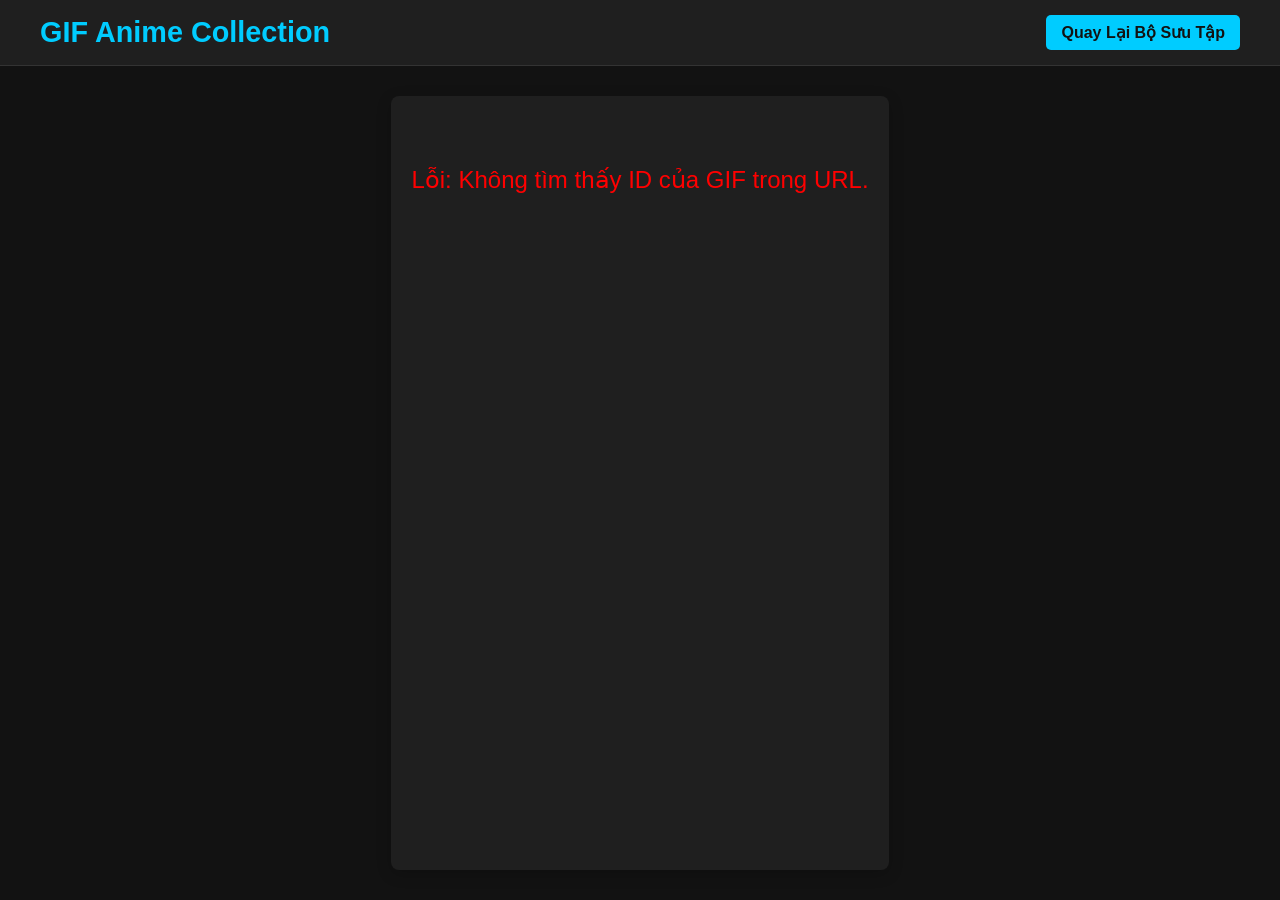
<file: detail.html>
<!DOCTYPE html>
<html lang="vi">

<head>
    <meta charset="UTF-8">
    <meta name="viewport" content="width=device-width, initial-scale=1.0">
    <title>Chi Tiết GIF</title>
    <style>
        body {
            font-family: -apple-system, BlinkMacSystemFont, "Segoe UI", Roboto, Helvetica, Arial, sans-serif;
            margin: 0;
            background-color: #121212;
            color: #e0e0e0;
            display: flex;
            flex-direction: column;
            min-height: 100vh;
        }

        a {
            color: #00ccff;
            text-decoration: none;
            transition: color 0.2s;
        }

        header {
            background-color: #1f1f1f;
            padding: 15px 0;
            border-bottom: 1px solid #333;
        }

        .header-content {
            max-width: 1200px;
            margin: 0 auto;
            padding: 0 15px;
            display: flex;
            justify-content: space-between;
            align-items: center;
        }

        .header-content h1 {
            margin: 0;
            font-size: 1.8em;
            color: #00ccff;
        }

        .back-button {
            background-color: #00ccff;
            color: #121212;
            padding: 8px 15px;
            text-decoration: none;
            border-radius: 5px;
            font-weight: bold;
            transition: background-color 0.2s;
        }

        .back-button:hover {
            background-color: #00a3cc;
        }

        .detail-container {
            max-width: 1200px;
            margin: 30px auto;
            padding: 20px;
            background-color: #1f1f1f;
            border-radius: 8px;
            box-shadow: 0 4px 15px rgba(0, 0, 0, 0.2);
            display: flex;
            /* Bố cục 2 cột */
            gap: 30px;
            flex-grow: 1;
        }

        .gif-main-display {
            flex: 2;
            /* Chiếm 2 phần không gian */
            display: flex;
            justify-content: center;
            align-items: center;
            background-color: #2a2a2a;
            border-radius: 5px;
            min-height: 300px;
            /* Chiều cao tối thiểu */
        }

        .gif-main-display img {
            max-width: 100%;
            max-height: 70vh;
            /* Giới hạn chiều cao ảnh để không quá lớn */
            height: auto;
            border-radius: 4px;
            object-fit: contain;
        }

        .gif-details {
            flex: 1;
            /* Chiếm 1 phần không gian */
            padding: 10px;
        }

        .gif-details h2 {
            font-size: 2em;
            color: #00ccff;
            margin-top: 0;
            margin-bottom: 15px;
            word-break: break-word;
        }

        .gif-details p {
            font-size: 1.1em;
            line-height: 1.6;
            margin-bottom: 10px;
        }

        .gif-details p strong {
            color: #aaa;
        }

        #detail-gif-tags .tag {
            display: inline-block;
            background-color: #333;
            color: #e0e0e0;
            padding: 5px 10px;
            margin-right: 5px;
            margin-bottom: 5px;
            border-radius: 15px;
            font-size: 0.9em;
        }

        /* ... (các style khác giữ nguyên) ... */

        .action-button {
            display: inline-block;
            background-color: #007bff;
            /* Màu xanh dương, bạn có thể đổi */
            color: white;
            padding: 10px 18px;
            text-decoration: none;
            border-radius: 5px;
            font-weight: bold;
            transition: background-color 0.2s;
            border: none;
            cursor: pointer;
            font-size: 1em;
            margin-top: 10px;
            /* Khoảng cách với các phần tử khác */
        }

        .action-button:hover {
            background-color: #0056b3;
        }

        /* Style riêng cho nút download nếu cần, hoặc dùng chung .action-button */
        #download-gif-button {
            /* Bạn có thể thêm style cụ thể ở đây nếu muốn nút download khác biệt */
        }

        /* ... (các style còn lại giữ nguyên) ... */

        /* Responsive cho màn hình nhỏ */
        @media (max-width: 768px) {
            .detail-container {
                flex-direction: column;
                /* Chuyển sang 1 cột */
            }

            .gif-main-display,
            .gif-details {
                flex: none;
                /* Reset flex */
            }

            .gif-main-display img {
                max-height: 50vh;
            }

            .header-content h1 {
                font-size: 1.5em;
            }
        }

        .not-found {
            text-align: center;
            font-size: 1.5em;
            margin-top: 50px;
        }
    </style>
</head>

<body>
    <header>
        <div class="header-content">
            <a href="index.html">
                <h1>GIF Anime Collection</h1>
            </a>
            <a href="index.html" class="back-button">Quay Lại Bộ Sưu Tập</a>
        </div>
    </header>

    <div class="detail-container" id="detailContainer">
        <!-- Nội dung sẽ được JavaScript chèn vào đây -->
        <p class="not-found" id="loadingDetail">Đang tải chi tiết GIF...</p>
    </div>

    <script src="data.js"></script>
    <script>
        document.addEventListener('DOMContentLoaded', () => {
            const detailContainer = document.getElementById('detailContainer');
            const loadingDetailMessage = document.getElementById('loadingDetail');

            const params = new URLSearchParams(window.location.search);
            const gifId = params.get('id');

            if (!gifId) {
                loadingDetailMessage.textContent = 'Lỗi: Không tìm thấy ID của GIF trong URL.';
                loadingDetailMessage.style.color = 'red';
                return;
            }

            let foundGif = null;
            let seriesName = '';
            let seriesKeyForFoundGif = ''; // Sẽ lưu seriesKey của GIF tìm thấy
            let fullUrl = '';

            // Tìm kiếm GIF trong animeGifData
            for (const seriesKey in animeGifData) {
                const series = animeGifData[seriesKey];
                const gif = series.gifs.find(g => g.id === gifId);
                if (gif) {
                    foundGif = gif;
                    seriesName = series.displayName;
                    seriesKeyForFoundGif = seriesKey; // Lưu seriesKey
                    if (series.isExternal) {
                        fullUrl = gif.url;
                    } else {
                        fullUrl = series.folder + gif.fileName;
                    }
                    break;
                }
            }

            if (loadingDetailMessage) loadingDetailMessage.remove();

            if (foundGif) {
                document.title = foundGif.title + " - Chi Tiết GIF";

                detailContainer.innerHTML = `
                    <div class="gif-main-display">
                        <img id="detail-gif-image" src="${fullUrl}" alt="${foundGif.title}">
                    </div>
                    <div class="gif-details">
                        <h2 id="detail-gif-title">${foundGif.title}</h2>
                        <p><strong>Series:</strong> <span id="detail-gif-series">${seriesName}</span></p>
                        <div id="detail-gif-tags-container" style="margin-bottom: 20px;">
                            <strong>Tags:</strong>
                            <div style="padding-top:10px" id="detail-gif-tags">
                                ${foundGif.tags && foundGif.tags.length > 0
                                    ? foundGif.tags.map(tag => `<span class="tag">${tag}</span>`).join('')
                                    : '<em>Không có tags</em>'
                                }
                            </div>
                        </div>
                        <button id="download-gif-button" class="action-button">Tải Xuống GIF</button>
                    </div>
                `;

                // Thêm event listener cho nút Download
                const downloadButton = document.getElementById('download-gif-button');
                if (downloadButton) {
                    downloadButton.addEventListener('click', () => {
                        const link = document.createElement('a');
                        link.href = fullUrl; // URL của file GIF

                        let downloadFileName;
                        const currentSeriesInfo = animeGifData[seriesKeyForFoundGif]; // Lấy thông tin của series chứa GIF này

                        const isExternal = currentSeriesInfo ? currentSeriesInfo.isExternal : (foundGif.url && !foundGif.fileName);

                        if (!isExternal && foundGif.fileName) {
                            // 1. File local và có `fileName`
                            downloadFileName = foundGif.fileName;
                        } else if (foundGif.url) {
                            // 2. Link ngoài, hoặc file local không có `fileName` nhưng có `url`
                            // Tạo tên file dựa trên ID và Title để dễ nhận diện và duy nhất
                            // Xóa ký tự đặc biệt khỏi title, thay khoảng trắng bằng dấu gạch dưới
                            const cleanTitle = foundGif.title.replace(/[^a-z0-9\s]/gi, '').replace(/\s+/g, '_').toLowerCase();
                            let baseName = `${foundGif.id}_${cleanTitle}`;
                            let extension = '.gif'; // Mặc định

                            // Cố gắng trích xuất phần mở rộng từ URL gốc
                            try {
                                const urlPath = new URL(foundGif.url).pathname;
                                const lastSegment = urlPath.substring(urlPath.lastIndexOf('/') + 1);
                                if (lastSegment.includes('.')) {
                                    const detectedExtension = lastSegment.substring(lastSegment.lastIndexOf('.'));
                                    // Chỉ chấp nhận các phần mở rộng phổ biến cho ảnh/video ngắn
                                    if (['.gif', '.webp', '.png', '.jpg', '.jpeg', '.mp4'].includes(detectedExtension.toLowerCase())) {
                                        extension = detectedExtension.toLowerCase();
                                    }
                                }
                            } catch (e) {
                                // Bỏ qua lỗi nếu URL không hợp lệ, sử dụng extension mặc định
                                console.warn("Could not parse URL to detect extension:", foundGif.url);
                            }
                            downloadFileName = baseName + extension;
                        } else {
                            // 3. Fallback cuối cùng nếu không có fileName và không có url (trường hợp lỗi dữ liệu)
                            downloadFileName = `${foundGif.id}_download.gif`;
                        }

                        link.download = downloadFileName;
                        document.body.appendChild(link);
                        link.click();
                        document.body.removeChild(link);
                    });
                }

            } else {
                detailContainer.innerHTML = '<p class="not-found">Không tìm thấy GIF với ID này.</p>';
            }
        });
    </script>
</body>
</html>
</file>
